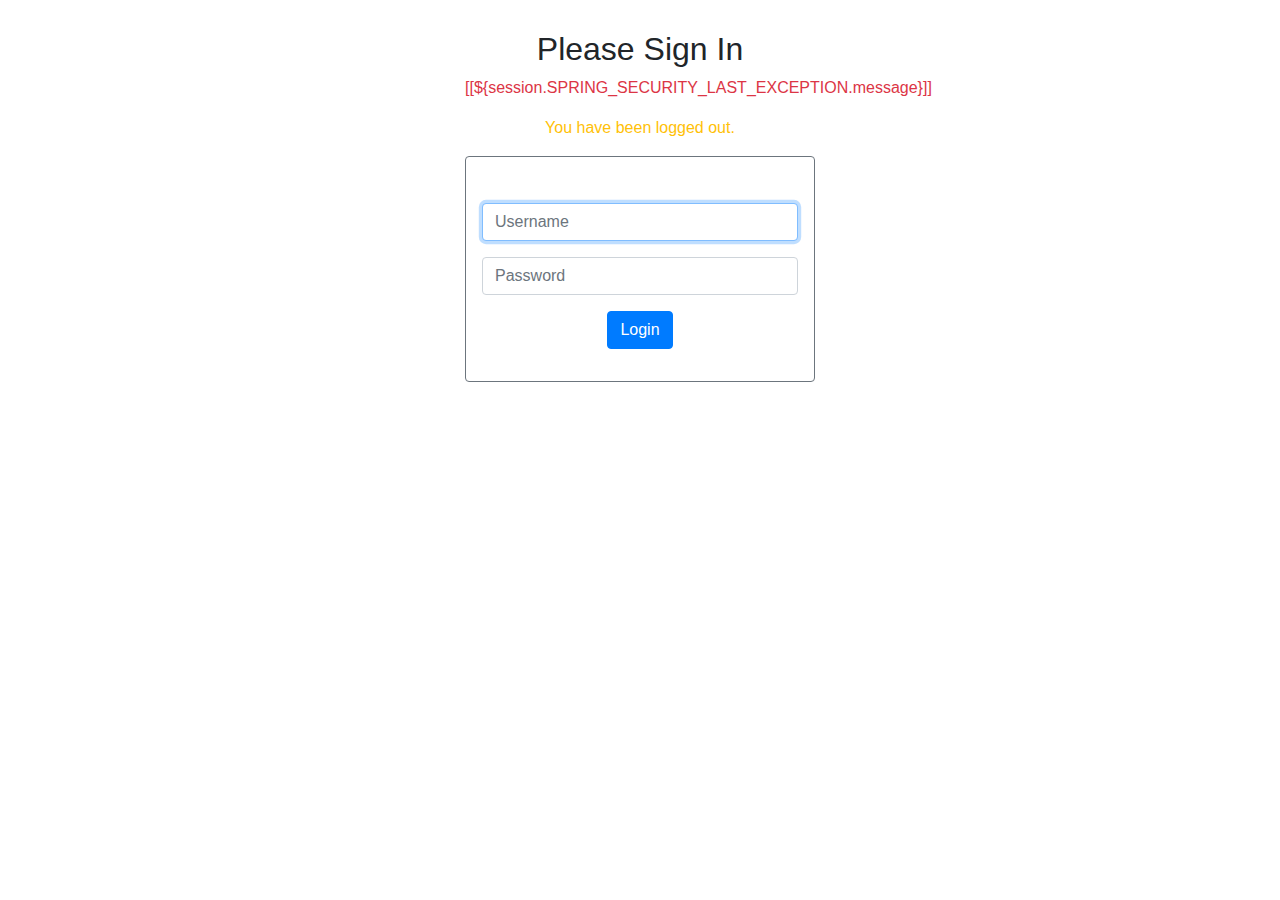
<file: target/classes/templates/login.html>
<!DOCTYPE html>
<html xmlns:th="http://www.thymeleaf.org">
<head>
    <meta http-equiv="Content-Type" content="text/html; charset=UTF-8">
    <meta name="viewport" content="width=device-width, initial-scale=1.0, minimum-scale=1.0">
    <title>Login</title>
    <link rel="stylesheet" href="https://stackpath.bootstrapcdn.com/bootstrap/4.4.1/css/bootstrap.min.css"
          integrity="sha384-Vkoo8x4CGsO3+Hhxv8T/Q5PaXtkKtu6ug5TOeNV6gBiFeWPGFN9MuhOf23Q9Ifjh"
          crossorigin="anonymous" />
</head>
<body>
<div class="container-fluid text-center">
    <div style="margin-top:30px">
        <h2>Please Sign In</h2>
    </div>
    <form th:action="@{/login}" method="post" style="max-width: 350px; margin: 0 auto;">

        <div th:if="${param.error}">
            <p class="text-danger">[[${session.SPRING_SECURITY_LAST_EXCEPTION.message}]]</p>
        </div>

        <div th:if="${param.logout}">
            <p class="text-warning">You have been logged out.</p>
        </div>

        <div class="border border-secondary p-3 rounded">
            <p style="margin-top:30px">
                <input type="text" name="username" class="form-control" placeholder="Username" required autofocus/>
            </p>
            <p>
                <input type="password" name="password" class="form-control" placeholder="Password" required />
            </p>
            <p>
                <input type="submit" value="Login" class="btn btn-primary" />
            </p>
        </div>
    </form>
</div>
</body>
</html>
</file>
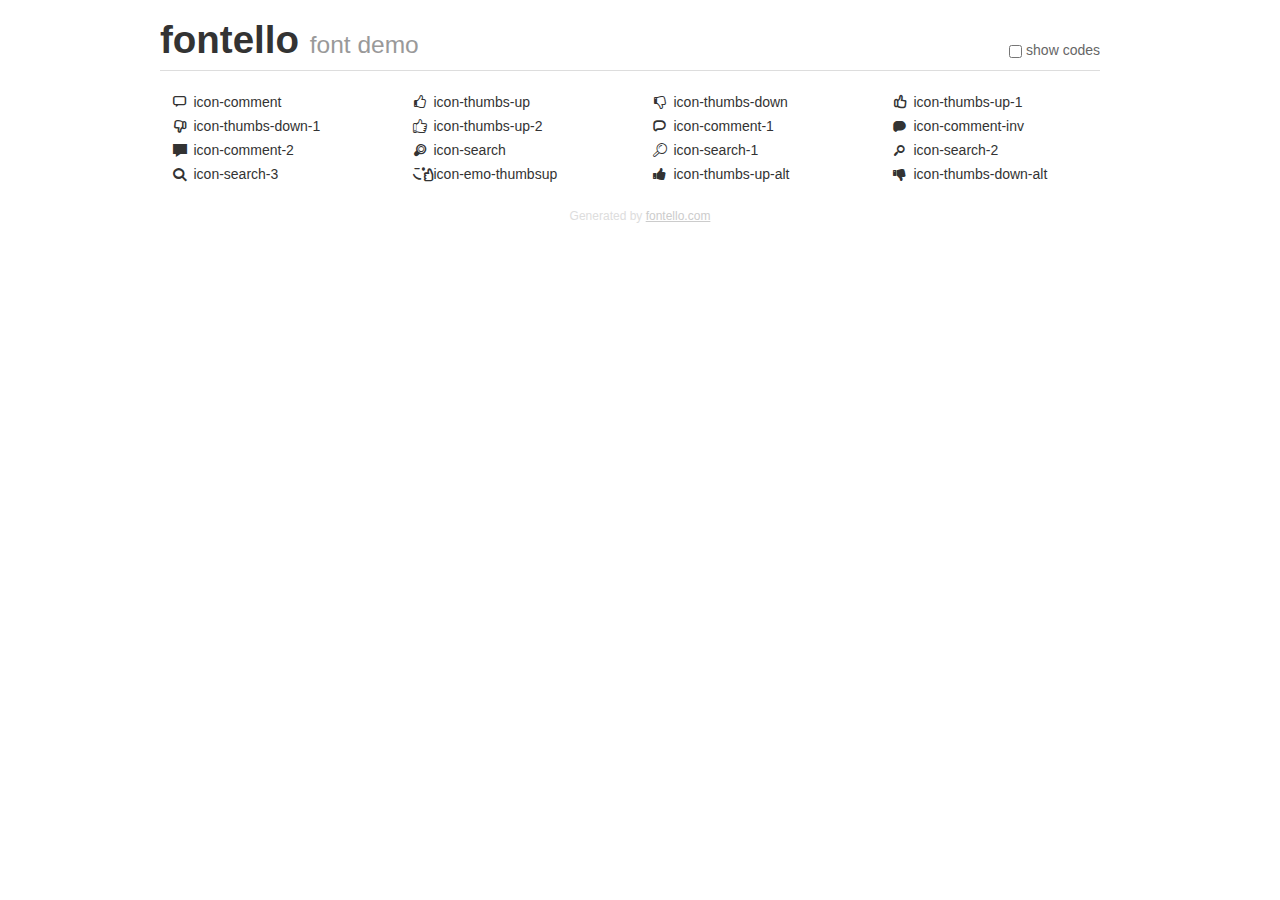
<file: target/classes/static/fontello/demo.html>
<!DOCTYPE html>
<html>
  <head><!--[if lt IE 9]><script language="javascript" type="text/javascript" src="//html5shim.googlecode.com/svn/trunk/html5.js"></script><![endif]-->
    <meta charset="UTF-8"><style>/*
 * Bootstrap v2.2.1
 *
 * Copyright 2012 Twitter, Inc
 * Licensed under the Apache License v2.0
 * http://www.apache.org/licenses/LICENSE-2.0
 *
 * Designed and built with all the love in the world @twitter by @mdo and @fat.
 */
.clearfix {
  *zoom: 1;
}
.clearfix:before,
.clearfix:after {
  display: table;
  content: "";
  line-height: 0;
}
.clearfix:after {
  clear: both;
}
html {
  font-size: 100%;
  -webkit-text-size-adjust: 100%;
  -ms-text-size-adjust: 100%;
}
a:focus {
  outline: thin dotted #333;
  outline: 5px auto -webkit-focus-ring-color;
  outline-offset: -2px;
}
a:hover,
a:active {
  outline: 0;
}
button,
input,
select,
textarea {
  margin: 0;
  font-size: 100%;
  vertical-align: middle;
}
button,
input {
  *overflow: visible;
  line-height: normal;
}
button::-moz-focus-inner,
input::-moz-focus-inner {
  padding: 0;
  border: 0;
}
body {
  margin: 0;
  font-family: "Helvetica Neue", Helvetica, Arial, sans-serif;
  font-size: 14px;
  line-height: 20px;
  color: #333;
  background-color: #fff;
}
a {
  color: #08c;
  text-decoration: none;
}
a:hover {
  color: #005580;
  text-decoration: underline;
}
.row {
  margin-left: -20px;
  *zoom: 1;
}
.row:before,
.row:after {
  display: table;
  content: "";
  line-height: 0;
}
.row:after {
  clear: both;
}
[class*="span"] {
  float: left;
  min-height: 1px;
  margin-left: 20px;
}
.container,
.navbar-static-top .container,
.navbar-fixed-top .container,
.navbar-fixed-bottom .container {
  width: 940px;
}
.span12 {
  width: 940px;
}
.span11 {
  width: 860px;
}
.span10 {
  width: 780px;
}
.span9 {
  width: 700px;
}
.span8 {
  width: 620px;
}
.span7 {
  width: 540px;
}
.span6 {
  width: 460px;
}
.span5 {
  width: 380px;
}
.span4 {
  width: 300px;
}
.span3 {
  width: 220px;
}
.span2 {
  width: 140px;
}
.span1 {
  width: 60px;
}
[class*="span"].pull-right,
.row-fluid [class*="span"].pull-right {
  float: right;
}
.container {
  margin-right: auto;
  margin-left: auto;
  *zoom: 1;
}
.container:before,
.container:after {
  display: table;
  content: "";
  line-height: 0;
}
.container:after {
  clear: both;
}
p {
  margin: 0 0 10px;
}
.lead {
  margin-bottom: 20px;
  font-size: 21px;
  font-weight: 200;
  line-height: 30px;
}
small {
  font-size: 85%;
}
h1 {
  margin: 10px 0;
  font-family: inherit;
  font-weight: bold;
  line-height: 20px;
  color: inherit;
  text-rendering: optimizelegibility;
}
h1 small {
  font-weight: normal;
  line-height: 1;
  color: #999;
}
h1 {
  line-height: 40px;
}
h1 {
  font-size: 38.5px;
}
h1 small {
  font-size: 24.5px;
}
body {
  margin-top: 90px;
}
.header {
  position: fixed;
  top: 0;
  left: 50%;
  margin-left: -480px;
  background-color: #fff;
  border-bottom: 1px solid #ddd;
  padding-top: 10px;
  z-index: 10;
}
.footer {
  color: #ddd;
  font-size: 12px;
  text-align: center;
  margin-top: 20px;
}
.footer a {
  color: #ccc;
  text-decoration: underline;
}
.the-icons {
  font-size: 14px;
  line-height: 24px;
}
.switch {
  position: absolute;
  right: 0;
  bottom: 10px;
  color: #666;
}
.switch input {
  margin-right: 0.3em;
}
.codesOn .i-name {
  display: none;
}
.codesOn .i-code {
  display: inline;
}
.i-code {
  display: none;
}
@font-face {
      font-family: 'fontello';
      src: url('./font/fontello.eot?48052285');
      src: url('./font/fontello.eot?48052285#iefix') format('embedded-opentype'),
           url('./font/fontello.woff?48052285') format('woff'),
           url('./font/fontello.ttf?48052285') format('truetype'),
           url('./font/fontello.svg?48052285#fontello') format('svg');
      font-weight: normal;
      font-style: normal;
    }
     
     
    .demo-icon
    {
      font-family: "fontello";
      font-style: normal;
      font-weight: normal;
      speak: never;
     
      display: inline-block;
      text-decoration: inherit;
      width: 1em;
      margin-right: .2em;
      text-align: center;
      /* opacity: .8; */
     
      /* For safety - reset parent styles, that can break glyph codes*/
      font-variant: normal;
      text-transform: none;
     
      /* fix buttons height, for twitter bootstrap */
      line-height: 1em;
     
      /* Animation center compensation - margins should be symmetric */
      /* remove if not needed */
      margin-left: .2em;
     
      /* You can be more comfortable with increased icons size */
      /* font-size: 120%; */
     
      /* Font smoothing. That was taken from TWBS */
      -webkit-font-smoothing: antialiased;
      -moz-osx-font-smoothing: grayscale;
     
      /* Uncomment for 3D effect */
      /* text-shadow: 1px 1px 1px rgba(127, 127, 127, 0.3); */
    }
     </style>
    <link rel="stylesheet" href="css/animation.css"><!--[if IE 7]><link rel="stylesheet" href="css/" + font.fontname + "-ie7.css"><![endif]-->
    <script>
      function toggleCodes(on) {
        var obj = document.getElementById('icons');
      
        if (on) {
          obj.className += ' codesOn';
        } else {
          obj.className = obj.className.replace(' codesOn', '');
        }
      }
      
    </script>
  </head>
  <body>
    <div class="container header">
      <h1>fontello <small>font demo</small></h1>
      <label class="switch">
        <input type="checkbox" onclick="toggleCodes(this.checked)">show codes
      </label>
    </div>
    <div class="container" id="icons">
      <div class="row">
        <div class="the-icons span3" title="Code: 0xe800"><i class="demo-icon icon-comment">&#xe800;</i> <span class="i-name">icon-comment</span><span class="i-code">0xe800</span></div>
        <div class="the-icons span3" title="Code: 0xe801"><i class="demo-icon icon-thumbs-up">&#xe801;</i> <span class="i-name">icon-thumbs-up</span><span class="i-code">0xe801</span></div>
        <div class="the-icons span3" title="Code: 0xe802"><i class="demo-icon icon-thumbs-down">&#xe802;</i> <span class="i-name">icon-thumbs-down</span><span class="i-code">0xe802</span></div>
        <div class="the-icons span3" title="Code: 0xe803"><i class="demo-icon icon-thumbs-up-1">&#xe803;</i> <span class="i-name">icon-thumbs-up-1</span><span class="i-code">0xe803</span></div>
      </div>
      <div class="row">
        <div class="the-icons span3" title="Code: 0xe804"><i class="demo-icon icon-thumbs-down-1">&#xe804;</i> <span class="i-name">icon-thumbs-down-1</span><span class="i-code">0xe804</span></div>
        <div class="the-icons span3" title="Code: 0xe805"><i class="demo-icon icon-thumbs-up-2">&#xe805;</i> <span class="i-name">icon-thumbs-up-2</span><span class="i-code">0xe805</span></div>
        <div class="the-icons span3" title="Code: 0xe806"><i class="demo-icon icon-comment-1">&#xe806;</i> <span class="i-name">icon-comment-1</span><span class="i-code">0xe806</span></div>
        <div class="the-icons span3" title="Code: 0xe807"><i class="demo-icon icon-comment-inv">&#xe807;</i> <span class="i-name">icon-comment-inv</span><span class="i-code">0xe807</span></div>
      </div>
      <div class="row">
        <div class="the-icons span3" title="Code: 0xe808"><i class="demo-icon icon-comment-2">&#xe808;</i> <span class="i-name">icon-comment-2</span><span class="i-code">0xe808</span></div>
        <div class="the-icons span3" title="Code: 0xe809"><i class="demo-icon icon-search">&#xe809;</i> <span class="i-name">icon-search</span><span class="i-code">0xe809</span></div>
        <div class="the-icons span3" title="Code: 0xe80a"><i class="demo-icon icon-search-1">&#xe80a;</i> <span class="i-name">icon-search-1</span><span class="i-code">0xe80a</span></div>
        <div class="the-icons span3" title="Code: 0xe80b"><i class="demo-icon icon-search-2">&#xe80b;</i> <span class="i-name">icon-search-2</span><span class="i-code">0xe80b</span></div>
      </div>
      <div class="row">
        <div class="the-icons span3" title="Code: 0xe80c"><i class="demo-icon icon-search-3">&#xe80c;</i> <span class="i-name">icon-search-3</span><span class="i-code">0xe80c</span></div>
        <div class="the-icons span3" title="Code: 0xe80d"><i class="demo-icon icon-emo-thumbsup">&#xe80d;</i> <span class="i-name">icon-emo-thumbsup</span><span class="i-code">0xe80d</span></div>
        <div class="the-icons span3" title="Code: 0xf164"><i class="demo-icon icon-thumbs-up-alt">&#xf164;</i> <span class="i-name">icon-thumbs-up-alt</span><span class="i-code">0xf164</span></div>
        <div class="the-icons span3" title="Code: 0xf165"><i class="demo-icon icon-thumbs-down-alt">&#xf165;</i> <span class="i-name">icon-thumbs-down-alt</span><span class="i-code">0xf165</span></div>
      </div>
    </div>
    <div class="container footer">Generated by <a href="https://fontello.com">fontello.com</a></div>
  </body>
</html>
</file>
<file: target/classes/static/fontello/css/animation.css>
/*
   Animation example, for spinners
*/
.animate-spin {
  -moz-animation: spin 2s infinite linear;
  -o-animation: spin 2s infinite linear;
  -webkit-animation: spin 2s infinite linear;
  animation: spin 2s infinite linear;
  display: inline-block;
}
@-moz-keyframes spin {
  0% {
    -moz-transform: rotate(0deg);
    -o-transform: rotate(0deg);
    -webkit-transform: rotate(0deg);
    transform: rotate(0deg);
  }

  100% {
    -moz-transform: rotate(359deg);
    -o-transform: rotate(359deg);
    -webkit-transform: rotate(359deg);
    transform: rotate(359deg);
  }
}
@-webkit-keyframes spin {
  0% {
    -moz-transform: rotate(0deg);
    -o-transform: rotate(0deg);
    -webkit-transform: rotate(0deg);
    transform: rotate(0deg);
  }

  100% {
    -moz-transform: rotate(359deg);
    -o-transform: rotate(359deg);
    -webkit-transform: rotate(359deg);
    transform: rotate(359deg);
  }
}
@-o-keyframes spin {
  0% {
    -moz-transform: rotate(0deg);
    -o-transform: rotate(0deg);
    -webkit-transform: rotate(0deg);
    transform: rotate(0deg);
  }

  100% {
    -moz-transform: rotate(359deg);
    -o-transform: rotate(359deg);
    -webkit-transform: rotate(359deg);
    transform: rotate(359deg);
  }
}
@-ms-keyframes spin {
  0% {
    -moz-transform: rotate(0deg);
    -o-transform: rotate(0deg);
    -webkit-transform: rotate(0deg);
    transform: rotate(0deg);
  }

  100% {
    -moz-transform: rotate(359deg);
    -o-transform: rotate(359deg);
    -webkit-transform: rotate(359deg);
    transform: rotate(359deg);
  }
}
@keyframes spin {
  0% {
    -moz-transform: rotate(0deg);
    -o-transform: rotate(0deg);
    -webkit-transform: rotate(0deg);
    transform: rotate(0deg);
  }

  100% {
    -moz-transform: rotate(359deg);
    -o-transform: rotate(359deg);
    -webkit-transform: rotate(359deg);
    transform: rotate(359deg);
  }
}
</file>
